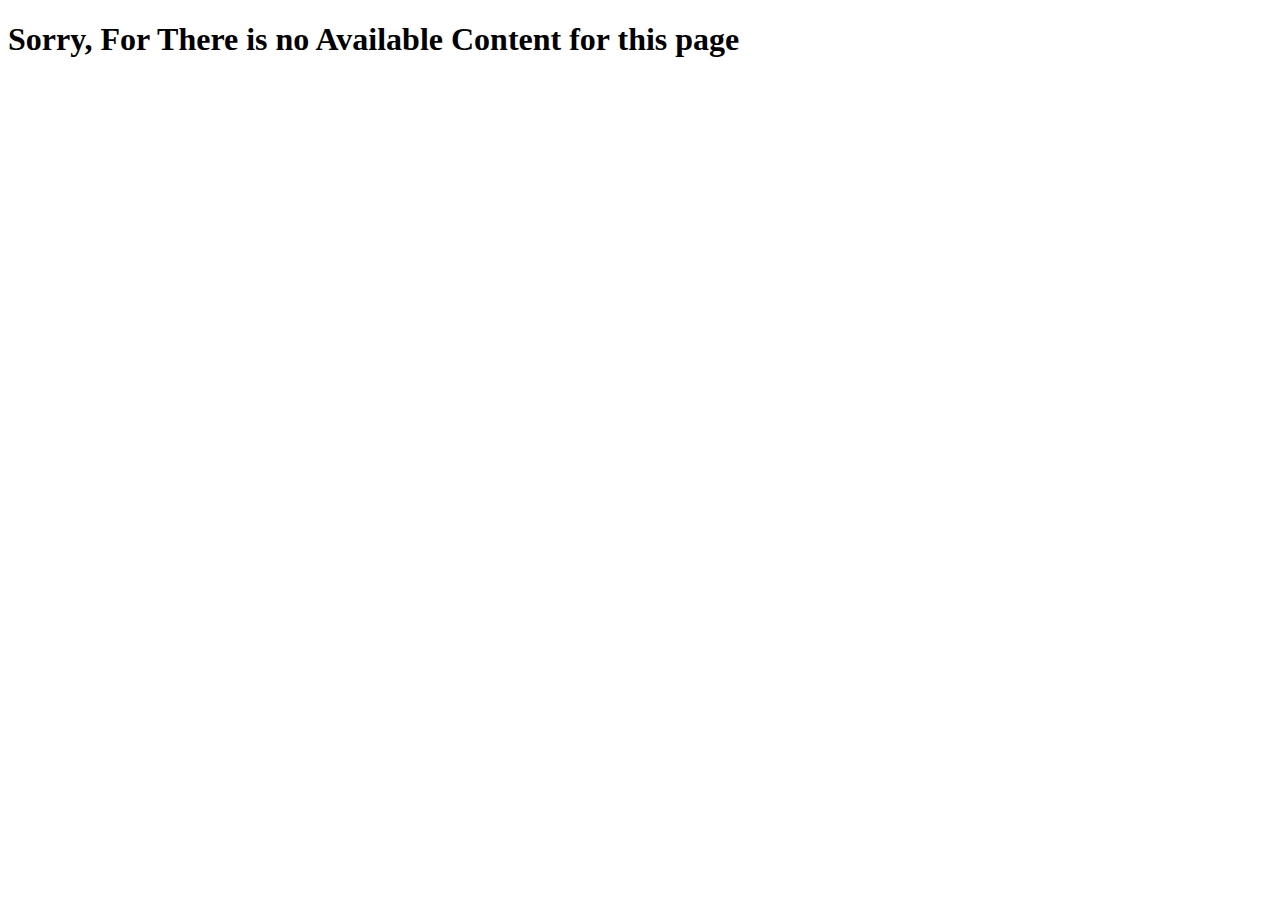
<file: tokoh.html>
<!DOCTYPE html>
<html lang="en">
  <head>
    <meta charset="UTF-8" />
    <meta http-equiv="X-UA-Compatible" content="IE=edge" />
    <meta name="viewport" content="width=device-width, initial-scale=1.0" />
    <title>Sorry</title>
  </head>
  <body>
    <h1>Sorry, For There is no Available Content for this page</h1>
  </body>
</html>
</file>
